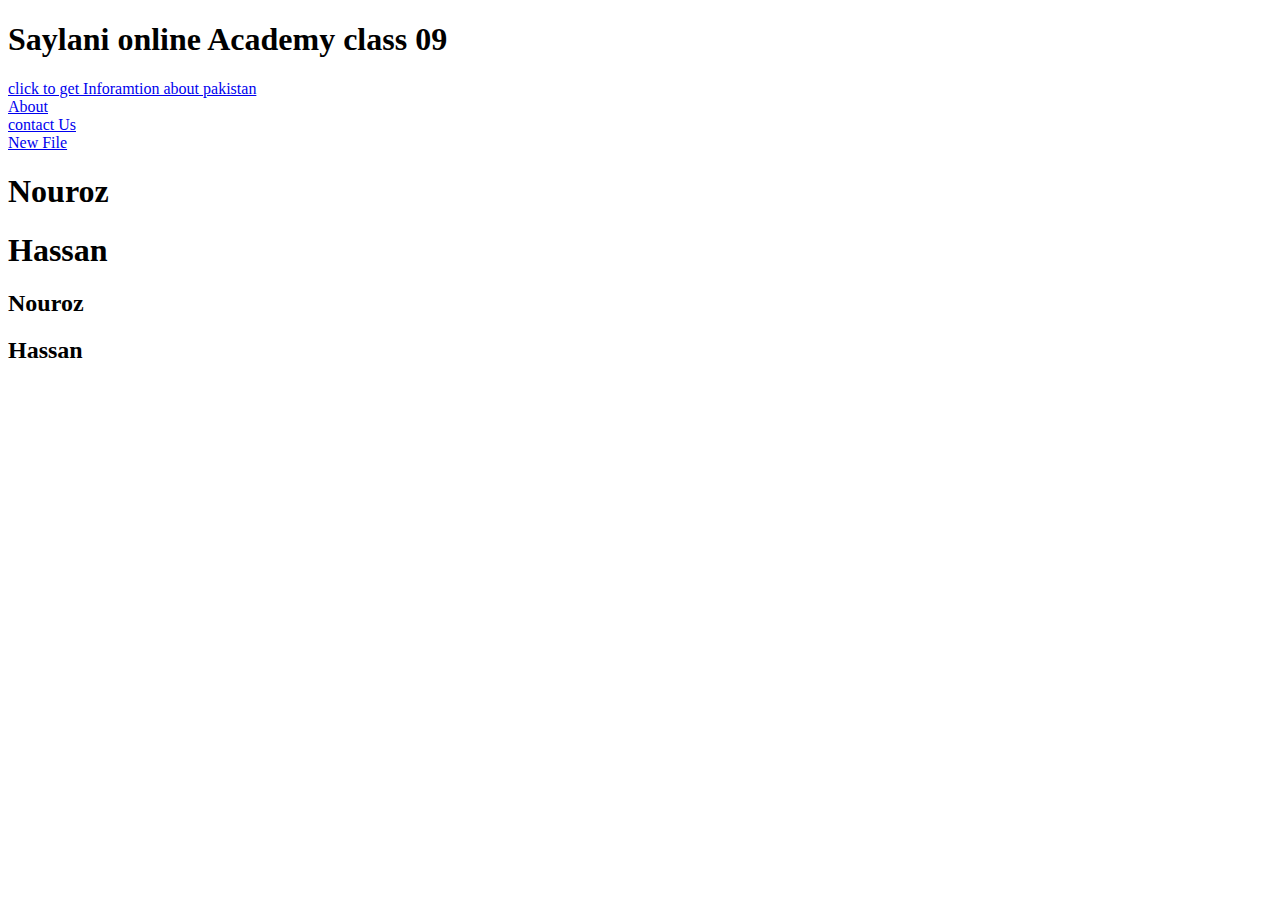
<file: class09.html>
<!DOCTYPE html>
<html lang="en">
<head>
    <meta charset="UTF-8">
    <meta name="viewport" content="width=device-width, initial-scale=1.0">
    <title>Class</title>
</head>
<body>
    <h1>Saylani online Academy class 09</h1>
    <a href="https://en.wikipedia.org/wiki/Pakistan" target="_blank">click to get Inforamtion about pakistan</a><br>
    <a href="abc/about.html">About</a><br>
    <a href="xyz/contactus.html">contact Us</a><br>
    <a href="ijk/new.html">New File</a>

    <h1 id="42501">Nouroz</h1>
    <h1 id="42502">Hassan</h1>
    <h2 class="Sec-D">Nouroz</h2>
    <h2 class="Sec-D">Hassan</h2>
</body>
</html>
</file>
